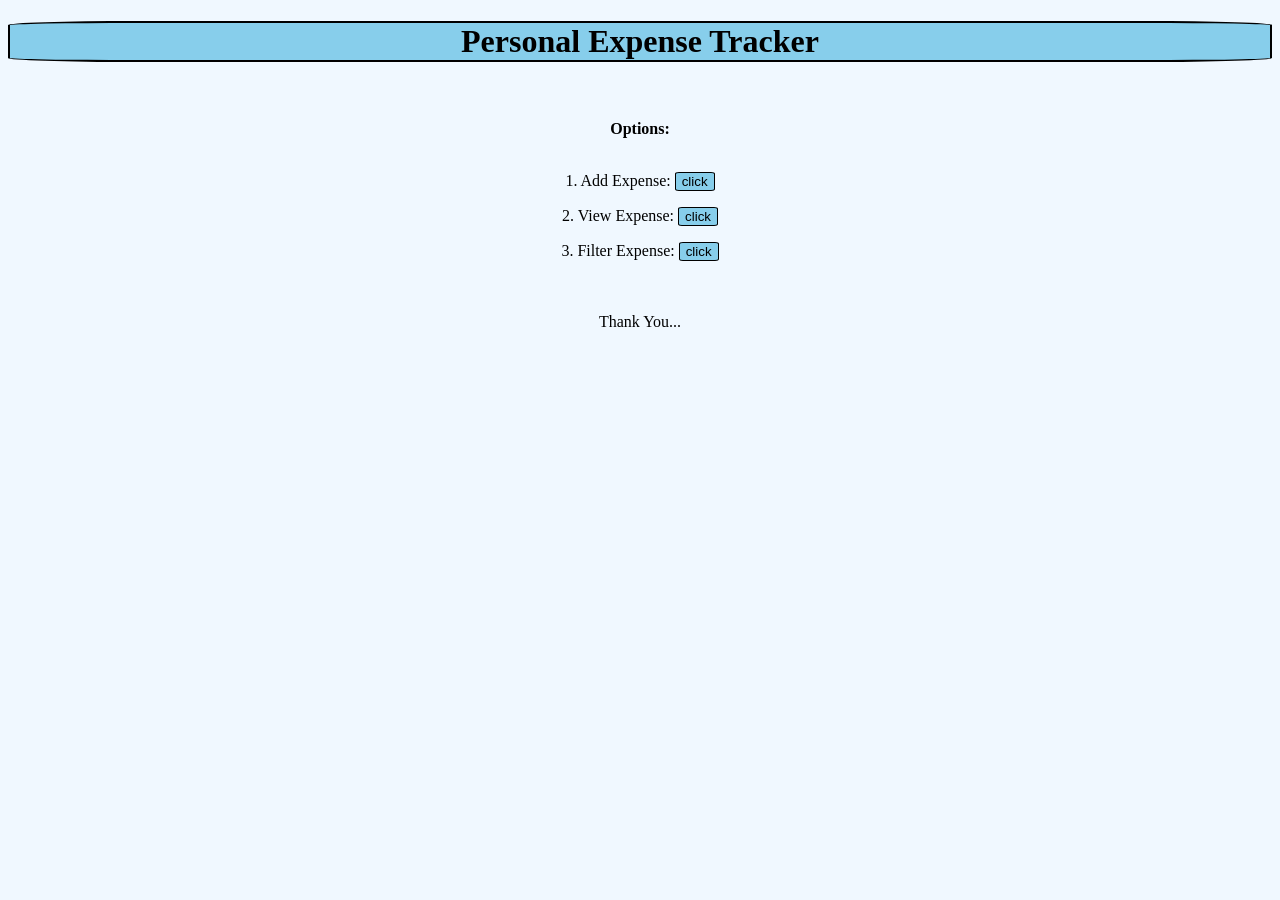
<file: index.html>
<!DOCTYPE html>
<html lang="en">
<head>
    <link rel="stylesheet" href="style.css">
    <meta charset="UTF-8">
    <meta name="viewport" content="width=device-width, initial-scale=1.0">
    <title>PersonalExpenseTracker</title>
</head>
<body>
    <h1>Personal Expense Tracker</h1>
    <br><br>
    <b>Options: </b>
    <br><br>
    <p>1. Add Expense: <button class="indexbuttons" onclick="location.href='addExpense.html'">click</button></p>
    <p>2. View Expense: <button class="indexbuttons" onclick="location.href='viewExpense.html'">click</button></p>
    <p>3. Filter Expense: <button class="indexbuttons" onclick="location='filterExpense.html'">click</button></p>
    <br><br>
    <pr>Thank You...</pr>
    
</body>
</html>
</file>
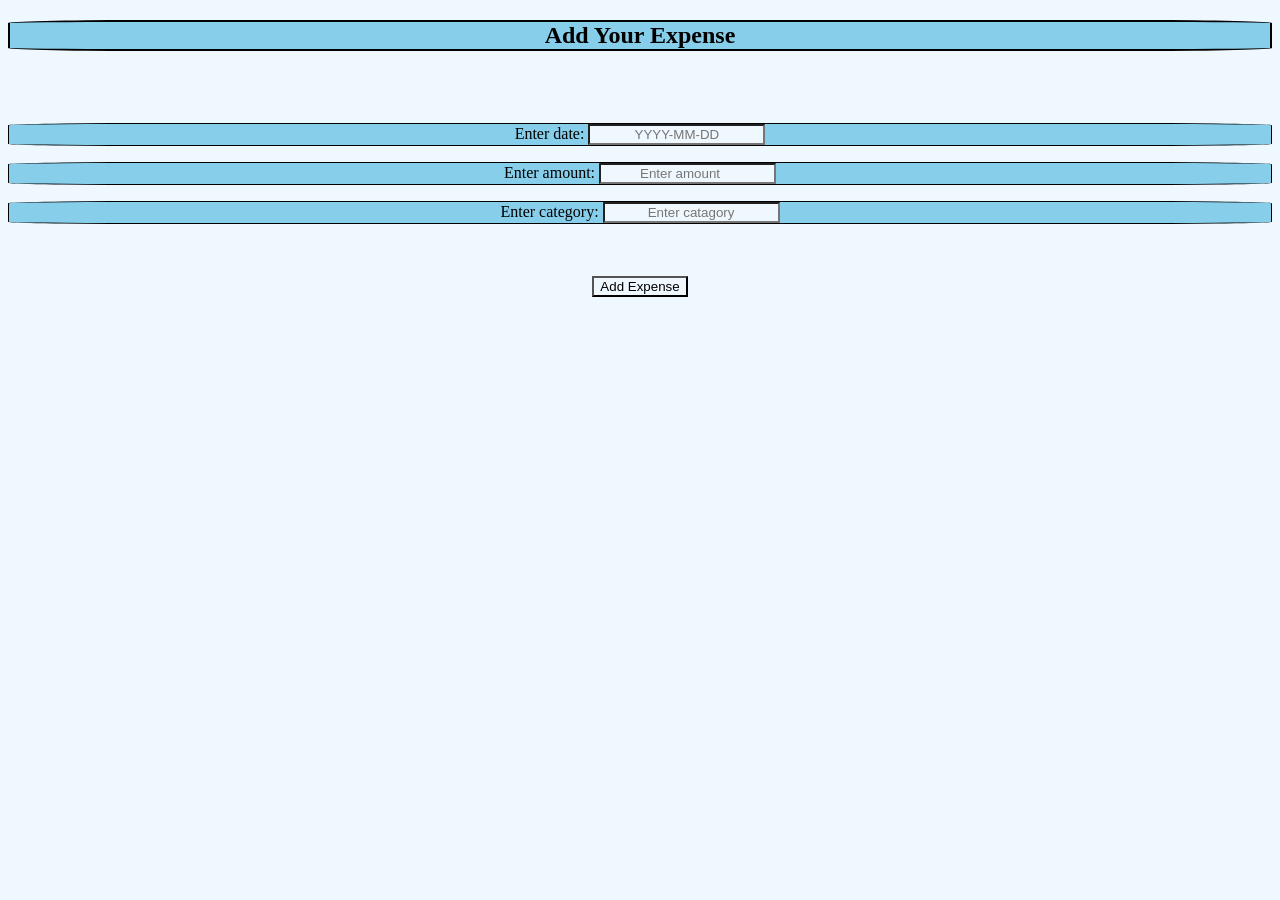
<file: addExpense.html>
<!DOCTYPE html>
<html lang="en">
<head>
    <link rel="stylesheet" href="style.css">
    <meta charset="UTF-8">
    <meta name="viewport" content="width=device-width, initial-scale=1.0">
    <title>addExpense</title>
</head>
<body>
    <h2>Add Your Expense</h2>
    <br><br>
    <p class="indexbuttons">Enter date: <input type="text" id="date" placeholder="YYYY-MM-DD"></p>
    <p class="indexbuttons">Enter amount: <input type="number" id="amount" placeholder="Enter amount"></p>
    <p class="indexbuttons">Enter category: <input type="text" id="category" placeholder="Enter catagory"></p>
    <br><br>
    <button onclick=addExpense()>Add Expense</button>
    <p id="Message"></p>
    <script>

        function addExpense() {

    let date = document.getElementById("date").value;
    let amount = document.getElementById("amount").value;
    let category = document.getElementById("category").value;

    let expense = {
        date: date,
        amount: amount,
        category: category
    };
    
    let expenses = JSON.parse(localStorage.getItem("expenses")) || [];
    expenses.push(expense);
    localStorage.setItem("expenses", JSON.stringify(expenses));

}

    </script>
</body>
</html>
</file>
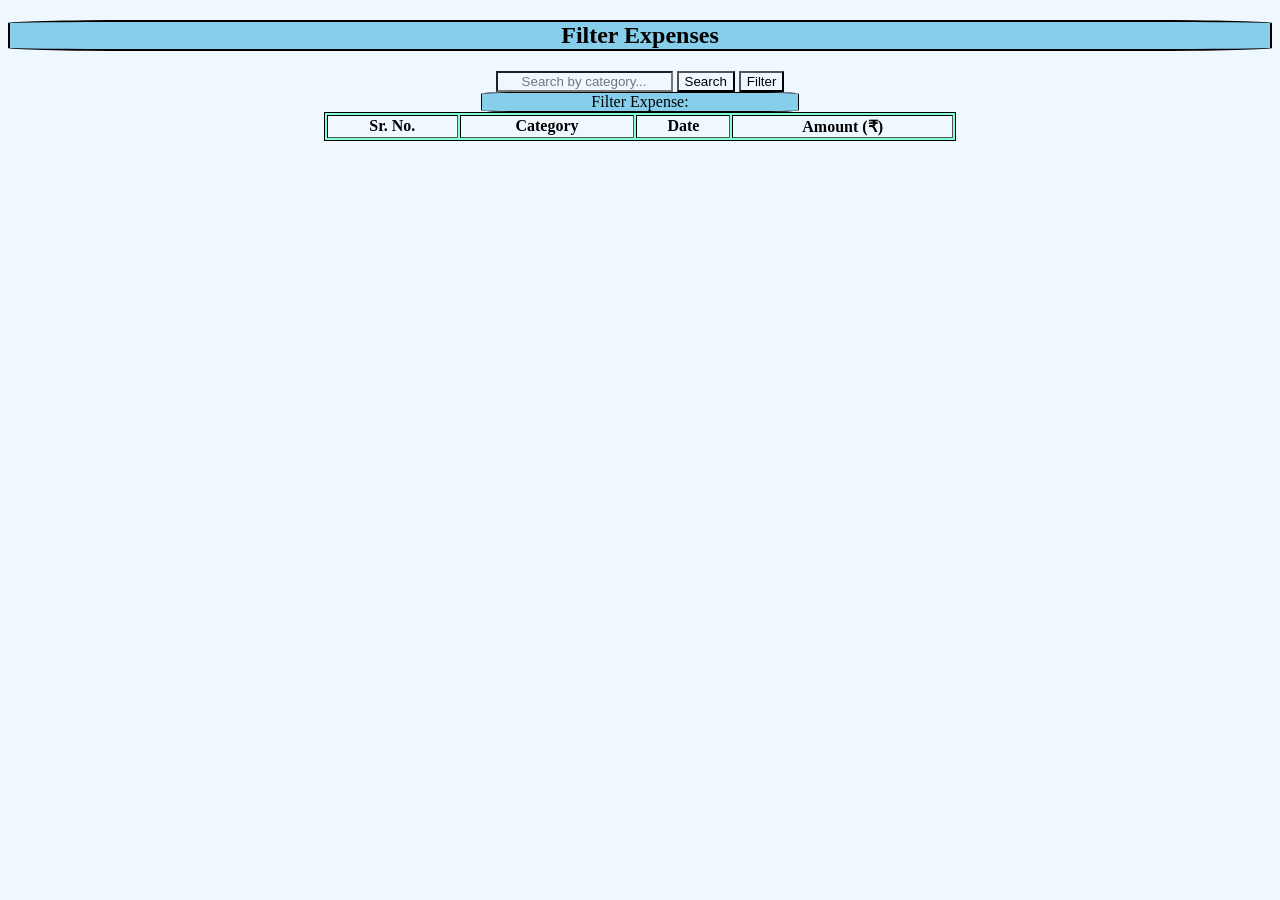
<file: filterExpense.html>
<!DOCTYPE html>
<html lang="en">
<head>
    <link rel="stylesheet" href="style.css">
    <meta charset="UTF-8">
    <meta name="viewport" content="width=device-width, initial-scale=1.0">
    <title>Filter Expense</title>
</head>
<body>
    <h2>Filter Expenses</h2>

    <input
    type="text"
    id="searchCategory"
    placeholder="Search by category..."
>

<button onclick="filterExpense()">Search</button>
    <button onclick="filterExpense()">Filter</button>

    <table class="Table" border="1">
        <caption class="tableCaptions">Filter Expense: </caption>
        <thead>
            <tr>
                <th>Sr. No.</th>
                <th>Category</th>
                <th>Date</th>
                <th>Amount (₹)</th>
            </tr>
        </thead>
        <tbody id="expenseTable"></tbody>
    </table>
    <script>
    function filterExpense() {
        let searchCategory = document
            .getElementById("searchCategory")
            .value.trim().toLowerCase();

        let expenses = JSON.parse(
            localStorage.getItem("expenses")
        ) || [];

        let expenseTable = document.getElementById("expenseTable");

        // Clear previous results
        expenseTable.innerHTML = "";

        // Filter expenses by category
        let filteredExpenses = expenses.filter(function(expense) {
            return expense.category.toLowerCase().includes(searchCategory);
        });

        // Display matching expenses
        filteredExpenses.forEach(function(expense, index) {
            let row = document.createElement("tr");

            row.innerHTML = `
                <td>${index + 1}</td>
                <td>${expense.category}</td>
                <td>${expense.date}</td>
                <td>₹${expense.amount}</td>
            `;

            expenseTable.appendChild(row);
        });
        // Calculate total of filtered expenses
let total = filteredExpenses.reduce(function(sum, expense) {
    return sum + Number(expense.amount);
}, 0);

// Add total row at the bottom
let totalRow = document.createElement("tr");

totalRow.innerHTML = `
    <td colspan="3"><strong>Total Expense</strong></td>
    <td><strong>₹${total.toFixed(2)}</strong></td>
`;

expenseTable.appendChild(totalRow);

        // Show a message if nothing matches
        if (filteredExpenses.length === 0) {
            expenseTable.innerHTML =
                '<tr><td colspan="4">No matching expenses found.</td></tr>';
        }
    }
</script>
</body>
</html>
</file>
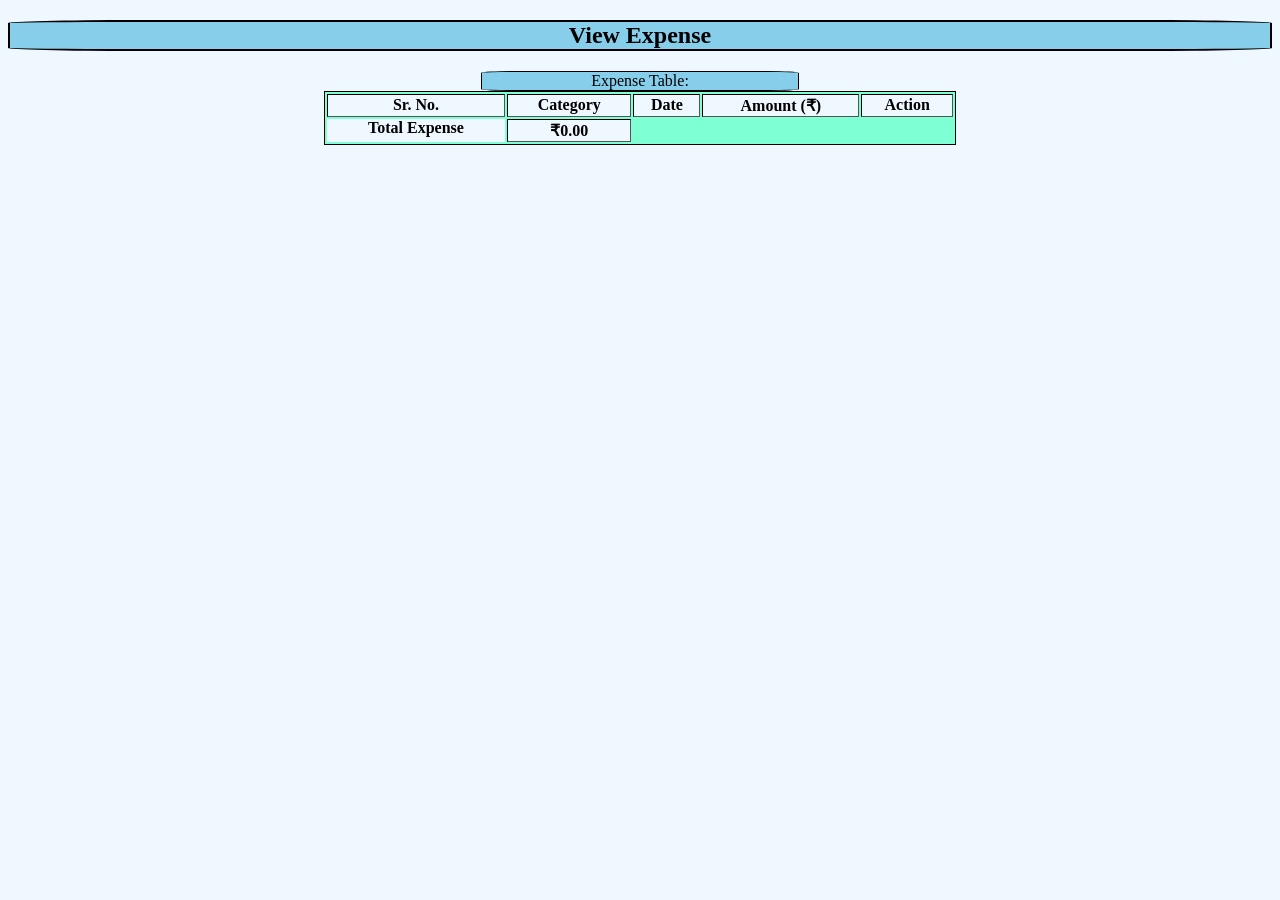
<file: viewExpense.html>
<!DOCTYPE html>
<html lang="en">
<head>
    <link rel="stylesheet" href="style.css">
    <meta charset="UTF-8">
    <meta name="viewport" content="width=device-width, initial-scale=1.0">
    <title>View Expense</title>
</head>
<body>

    <h2>View Expense</h2>

    <table class="Table" border="1">
        <caption class="tableCaptions">Expense Table: </caption>

        <thead>
            <tr>
                <th>Sr. No.</th>
                <th>Category</th>
                <th>Date</th>
                <th>Amount (₹)</th>
                <th>Action</th>
            </tr>
        </thead>

        <tbody id="expenseTable">
        </tbody>
    </table>

    <script>
        let expenses =
            JSON.parse(localStorage.getItem("expenses")) || [];

        let expenseTable = document.getElementById("expenseTable");

        expenses.forEach(function(expense, index) {
        let row = document.createElement("tr");

        row.innerHTML = `
            <td>${index + 1}</td>
            <td>${expense.category}</td>
            <td>${expense.date}</td>
            <td>₹${expense.amount}</td>
            <td>
                <button id="deleteButton" onclick="confirmDelete(${index})">
                    Delete
                </button>
            </td>
    `   ;

    expenseTable.appendChild(row);
});
        let total = expenses.reduce(function(sum, expense) {
    return sum + Number(expense.amount);
    }, 0);

    let totalRow = document.createElement("tr");

    totalRow.innerHTML = `
        <tdcolspan="3"><strong>Total Expense</strong></td>
        <td><strong>₹${total.toFixed(2)}</strong></td>
`   ;

    expenseTable.appendChild(totalRow);
        function deleteExpense(index) {
        let expenses = JSON.parse(
            localStorage.getItem("expenses")
        ) || [];

        expenses.splice(index, 1);

        localStorage.setItem(
            "expenses",
            JSON.stringify(expenses)
        );

        location.reload();
    }
        function confirmDelete(index) {
        let answer = confirm(
            "Are you sure you want to delete this expense?"
        );

        if (answer) {
            deleteExpense(index);
        }
    }
    </script>

</body>
</html>
</file>
<file: style.css>
* {
    background-color: aliceblue;
    text-align: center;
}
h2 {
    border: 2px solid black;
    background-color: skyblue;
    border-radius: 10%;
}
h1 {
    border: 2px solid black;
    background-color: skyblue;
    border-radius: 10%;
}
.indexbuttons {
    background-color: skyblue;
    border: 1px solid black;
    border-radius: 10%;
}
.Table {
    background-color: aquamarine;
    border: 1px solid black;
    margin-left: auto;
    margin-right: auto;
    width: 50%;
}
.tableCaptions {
    margin-right: auto;
    margin-left: auto;
    width: 50%;
    background-color: skyblue;
    border: 1px solid black;
    border-radius: 10%;
}
#deleteButton {
    background-color: red;
    border: 1px solid black;
    border-radius: 10%;
}
</file>
